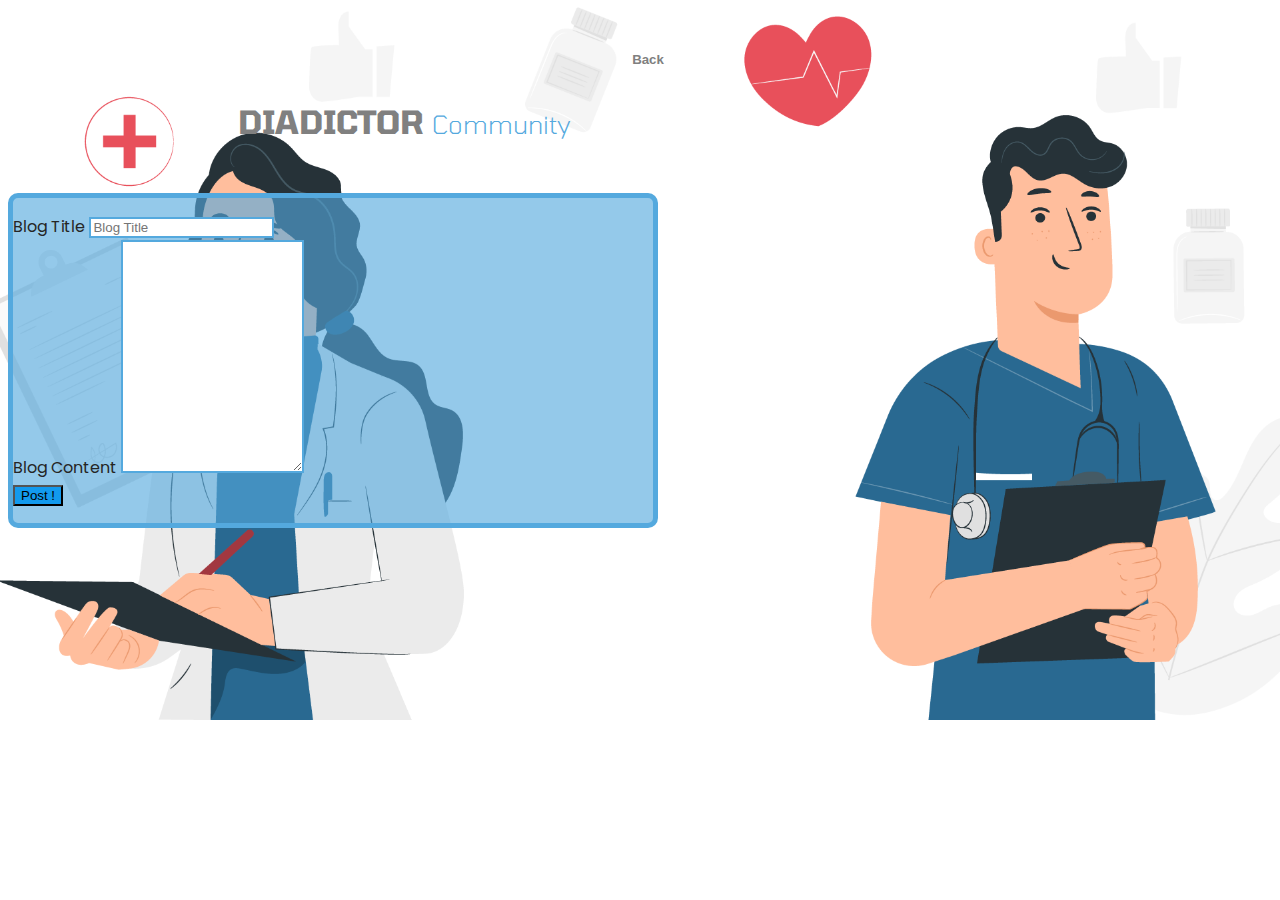
<file: templates/communityForm.html>
<!doctype html>
<html lang="en">
  <head>
    <!-- Required meta tags -->
    <meta charset="utf-8">
    <meta name="viewport" content="width=device-width, initial-scale=1">

    <!-- CSS -->
    <link href="https://cdn.jsdelivr.net/npm/bootstrap@5.1.1/dist/css/bootstrap.min.css" rel="stylesheet" integrity="sha384-F3w7mX95PdgyTmZZMECAngseQB83DfGTowi0iMjiWaeVhAn4FJkqJByhZMI3AhiU" crossorigin="anonymous">
    <link rel="stylesheet" href="../static/css/main.css"/>
    <link rel="stylesheet" href="../static/css/communityform.css"/>
    <title>Write New!</title>
  </head>
  <body>
    <!--Navbar-->

    <nav class="navbar navbar-expand-lg navbar-light bg-light sticky-top">
        <div class="container-fluid">
          <a href="/community"><h5>Back</h5></a>
          <a class="navbar-brand" href="/">DIADICTOR <span class="navcommunity">Community</span></a>
        </div>
      </nav>

      <!-- Form  -->
      <form action="/community/form", method="POST">
      <div class="container-fluid communityformcontainer">
        <div class="mb-3">
            <label for="Blogname" class="form-label">Blog Title</label>
            <input type="text" class="form-control" name="title" required id="blogname" placeholder="Blog Title">
          </div>
          <div class="mb-3">
            <label for="Blogcontent" class="form-label">Blog Content</label>
            <textarea class="form-control" name="content" required id="exampleFormControlTextarea1" rows="15"></textarea>
          </div>
          <button type="submit" class="btn btn-primary postbtn">Post !</button>
      </div>
    </form>
      
    <script src="https://cdn.jsdelivr.net/npm/bootstrap@5.1.1/dist/js/bootstrap.bundle.min.js" integrity="sha384-/bQdsTh/da6pkI1MST/rWKFNjaCP5gBSY4sEBT38Q/9RBh9AH40zEOg7Hlq2THRZ" crossorigin="anonymous"></script>
  </body>
</html>
</file>
<file: static/css/main.css>
@import url('https://fonts.googleapis.com/css2?family=Poppins:wght@500&display=swap');
@import url('https://fonts.googleapis.com/css2?family=Tomorrow:wght@400;600;700&display=swap');
@import url('https://fonts.googleapis.com/css2?family=Volkhov:wght@700&display=swap');

/*Navbar*/
.navbar{
    padding-top: 1.2rem;
    padding-bottom: 1.2rem;
}
.navbar-brand{
    font-size: 2rem;
    font-weight: bold;
    font-family: 'Tomorrow', sans-serif;
}
.nav-item{
    padding: 0 18px;
}

.nav-link{
    font-size: 1.2rem;
}


.nav-link:hover{
    text-shadow: 2px 2px 2px #54a9de73;
}

.homepage{
    text-align: center;
    margin-top: 20%;
    padding: 15%;
}
.welcome{
    font-size: 2rem;
    font-weight: 500;
}

.btn-outline-danger{
    color:red;
}

/*Main Page*/
body {
    font-family: 'Lato', sans-serif;
    font-weight: 400;
    font-size: 16px;
    line-height: 1.7;
    width: 100%;
    color: #eee;
}

.header {
    height: 100vh;
    background-image: url(mainLogoBg.gif);
    /*background-image: 
    linear-gradient(to right bottom, 
   rgba(76, 216, 255, 0.322),
   rgba(30, 108, 217, 0.329)),
   url(mainLogoBg.gif);*/
    
  background-size: cover;
    background-position: top;
    position: relative;

    clip-path: polygon(0 0, 100% 0, 100% 75vh, 0 100%);
}

.brand-box {
    position: absolute;
    top: 40px;
    left: 40px;
}

.brand { font-size: 20px; }

.text-box {
    position: absolute;
    top: 50%;
    left: 50%;
    transform: translate(-50%, -50%);
    text-align: center;
}

.heading-primary {
    color: #fff;
    text-transform: uppercase;

    backface-visibility: hidden;
    margin-bottom: 30px;
}

.heading-primary-main {
    display: block;
    font-size: 26px;
    font-weight: 400;
    letter-spacing: 5px;
}

.heading-primary-sub {
    display: block;
    font-size: 18px;
    font-weight: 700;
    letter-spacing: 7.4px;
}

.btn:link,
.btn:visited {
    text-transform: uppercase;
    text-decoration: none;
    padding: 10px 20px;
    display: inline-block;
    border-radius: 100px;
    transition: all .2s;
    position: relative;
}

.btn:hover {
    transform: translateY(-3px);
    box-shadow: 0 10px 20px rgba(0, 0, 0, 0.2);
}

.btn:active {
    transform: translateY(-1px);
    box-shadow: 0 5px 10px rgba(0, 0, 0, 0.2);
}

.btn-white {
    background-color: #fff;
    color: #777;
    font-size: 14px;
    margin-top: 350px;
}

/* Predictor Cards */
.predictors{
    margin-top: 8%;
    margin-bottom: 5%;
    text-align: center;
}
.predictors h5
{
    font-size: 3rem;
}
.predictors .pad
{
    padding: auto 2%;
    margin-top: 17%;
}
.predictors button{
    margin-top: 5%;
}

/*About Project*/
#about{
    padding: 7%;
}
.diabetes{
    text-align: center;
    padding-top: 7%;
    padding-left: 4%;
    padding-right: 4%;
}

.aboutP-heading{
    color:#54a9de;
    font-family: 'Volkhov', serif;
}

.aboutP-para{
    color:dimgrey;
    font-family: 'Poppins', sans-serif;
    margin-right: 80px;
}

.img2{
    padding-left: 50px;
}

/*About diabetes*/

.aboutD-heading{
    color:#54a9de;
    font-family: 'Volkhov', serif;
}

.aboutD-para{
    color:dimgrey;
    font-family: 'Poppins', sans-serif;
    margin-right: 80px;
}

.aboutP-heading:hover{
    text-shadow: 0 0 5px #FFF, 0 0 10px #FFF, 0 0 15px #FFF, 0 0 20px #54a9de71, 0 0 30px #54a9de62, 0 0 40px #54a9de5e, 0 0 55px #54a9de5d, 0 0 75px #54a9de70, 2px 2px 2px rgba(206,89,55,0);
}

/*buttons*/
.bubbly-button {
    font-family: "Helvetica", "Arial", sans-serif;
    display: inline-block;
    font-size: 1em;
    padding: 1em 2em;
    margin-top: 20px;
    margin-bottom: 80px;
    margin-left: 10px;
    -webkit-appearance: none;
    appearance: none;
    background-color: #129aee;;
    color: #fff;
    border-radius: 4px;
    border: none;
    cursor: pointer;
    position: relative;
    transition: transform ease-in 0.1s, box-shadow ease-in 0.25s;
    box-shadow: 0 2px 25px rgba(0, 131, 253, 0.548);
}
.bubbly-button:focus {
    outline: 0;
}
.bubbly-button:before, .bubbly-button:after {
    position: absolute;
    content: "";
    display: block;
    width: 140%;
    height: 100%;
    left: -20%;
    z-index: -1000;
    transition: all ease-in-out 0.5s;
    background-repeat: no-repeat;
}
  .bubbly-button:before {
    display: none;
    top: -75%;
    background-image: radial-gradient(circle, #003cff 20%, transparent 20%), radial-gradient(circle, transparent 20%, #0026ff 20%, transparent 30%), radial-gradient(circle, #003cff 20%, transparent 20%), radial-gradient(circle, #0b21ee 20%, transparent 20%), radial-gradient(circle, transparent 10%, #0f72c4 15%, transparent 20%), radial-gradient(circle, #0026ff 20%, transparent 20%), radial-gradient(circle, #0066ff 20%, transparent 20%), radial-gradient(circle, #2b3ff8 20%, transparent 20%), radial-gradient(circle, #003cff 20%, transparent 20%);
    background-size: 10% 10%, 20% 20%, 15% 15%, 20% 20%, 18% 18%, 10% 10%, 15% 15%, 10% 10%, 18% 18%;
}
.bubbly-button:after {
    display: none;
    bottom: -75%;
    background-image: radial-gradient(circle, #54a9de 20%, transparent 20%), radial-gradient(circle, #003cff 20%, transparent 20%), radial-gradient(circle, transparent 10%, #0077ff 15%, transparent 20%), radial-gradient(circle, #0f40e0 20%, transparent 20%), radial-gradient(circle, #0084ff 20%, transparent 20%), radial-gradient(circle, #3500c7 20%, transparent 20%), radial-gradient(circle, #0011ff 20%, transparent 20%);
    background-size: 15% 15%, 20% 20%, 18% 18%, 20% 20%, 15% 15%, 10% 10%, 20% 20%;
}
.bubbly-button:active {
    transform: scale(0.9);
    background-color: #0081d6;
    box-shadow: 0 2px 25px rgb(12, 26, 212);
}
.bubbly-button.animate:before {
    display: block;
    animation: topBubbles ease-in-out 0.75s forwards;
}
.bubbly-button.animate:after {
    display: block;
    animation: bottomBubbles ease-in-out 0.75s forwards;
}
  
@keyframes topBubbles {
    0% {
      background-position: 5% 90%, 10% 90%, 10% 90%, 15% 90%, 25% 90%, 25% 90%, 40% 90%, 55% 90%, 70% 90%;
    }
    50% {
      background-position: 0% 80%, 0% 20%, 10% 40%, 20% 0%, 30% 30%, 22% 50%, 50% 50%, 65% 20%, 90% 30%;
    }
    100% {
      background-position: 0% 70%, 0% 10%, 10% 30%, 20% -10%, 30% 20%, 22% 40%, 50% 40%, 65% 10%, 90% 20%;
      background-size: 0% 0%, 0% 0%, 0% 0%, 0% 0%, 0% 0%, 0% 0%;
    }
}
@keyframes bottomBubbles {
    0% {
      background-position: 10% -10%, 30% 10%, 55% -10%, 70% -10%, 85% -10%, 70% -10%, 70% 0%;
    }
    50% {
      background-position: 0% 80%, 20% 80%, 45% 60%, 60% 100%, 75% 70%, 95% 60%, 105% 0%;
    }
    100% {
      background-position: 0% 90%, 20% 90%, 45% 70%, 60% 110%, 75% 80%, 95% 70%, 110% 10%;
      background-size: 0% 0%, 0% 0%, 0% 0%, 0% 0%, 0% 0%, 0% 0%;
    }
}

.btn-outline-primary{
    margin-left: 40px;
    padding-left: 36px;
    padding-right: 36px;
    padding-top: 18px;
    padding-bottom: 18px;
}

.aboutD-heading:hover{
    text-shadow: 0 0 5px #FFF, 0 0 10px #FFF, 0 0 15px #FFF, 0 0 20px #54a9de71, 0 0 30px #54a9de62, 0 0 40px #54a9de5e, 0 0 55px #54a9de5d, 0 0 75px #54a9de70, 2px 2px 2px rgba(206,89,55,0);
}

/* black fungus */
.blackfungus{
    /* background-color: black; */
    background-image: url('../media/blackfungusbg3.jpg');
    background-repeat: no-repeat;
    background-size: cover;
    height: 90vh;
}

.blackfungustext{
    position: absolute;
    padding-top: 250px;
    
}

.predicttext{
    font-family: 'Poppins', sans-serif;
    font-size: 40px;
}

.blackfungusmaintext{
    font-family: 'Tomorrow', sans-serif;
    font-size: 80px;
    font-weight: 500;
}

.btn-outline-danger{
    padding-top: 10px;
    padding-bottom: 10px;
    padding-right: 25px;
    padding-left: 25px;
}

/*working*/
.steps{
    color:black;
}

#working{
    text-align: center;
    padding: 6%;
}
.list-items{
    text-align: left;
    list-style-type: circle;
    color:dimgrey;
    font-family: 'Poppins', sans-serif;
  
}
#Use{
     font-family: 'Volkhov', serif;
     color: #54a9de;
}
.card:hover{
    transform: translateY(-3px);
    box-shadow: 0 10px 20px rgba(0, 0, 0, 0.2);
    border: 7px ridge #54a9de;
border-radius: 5px 5px 5px 5px;

}

@media screen and (max-width: 480px){
    body{
        position: absolute;
        left: 0;
        margin-left: 0px;
    }
}
</file>
<file: static/css/communityform.css>
@import url('https://fonts.googleapis.com/css2?family=Poppins:wght@500&display=swap');
body{
    background-image: url('../media/communitybg.png');
    background-repeat: no-repeat;
    background-size: cover;
}
.navbar
{
    text-align: center;
}
.navbar-brand{
    margin-right: 38%;
}
.navbar a
{
    color: grey;
    text-decoration: none !important;
}
.navcommunity{
    font-size: 25px;
    color: #54a9de;
    font-weight: 300;
}

.communityformcontainer{
    margin-top: 25px;
    background-color: #54a9de9f;
    padding-top: 15px;
    padding-bottom: 15px;
    border: 5px solid #54a9de;
    border-radius: 10px;
    width: 50%;
}

.form-label{
    color: rgb(37, 37, 37);
    font-family: 'Poppins', sans-serif;
}

.form-control{
    border: 2px solid #54a9de;
}

.postbtn{
    background-color: #129aee;
}

@media screen and (max-width: 483px){
    body{
        background-image: none;
    }

    .communityformcontainer{
        width: 80%;
    }

    
}
</file>
